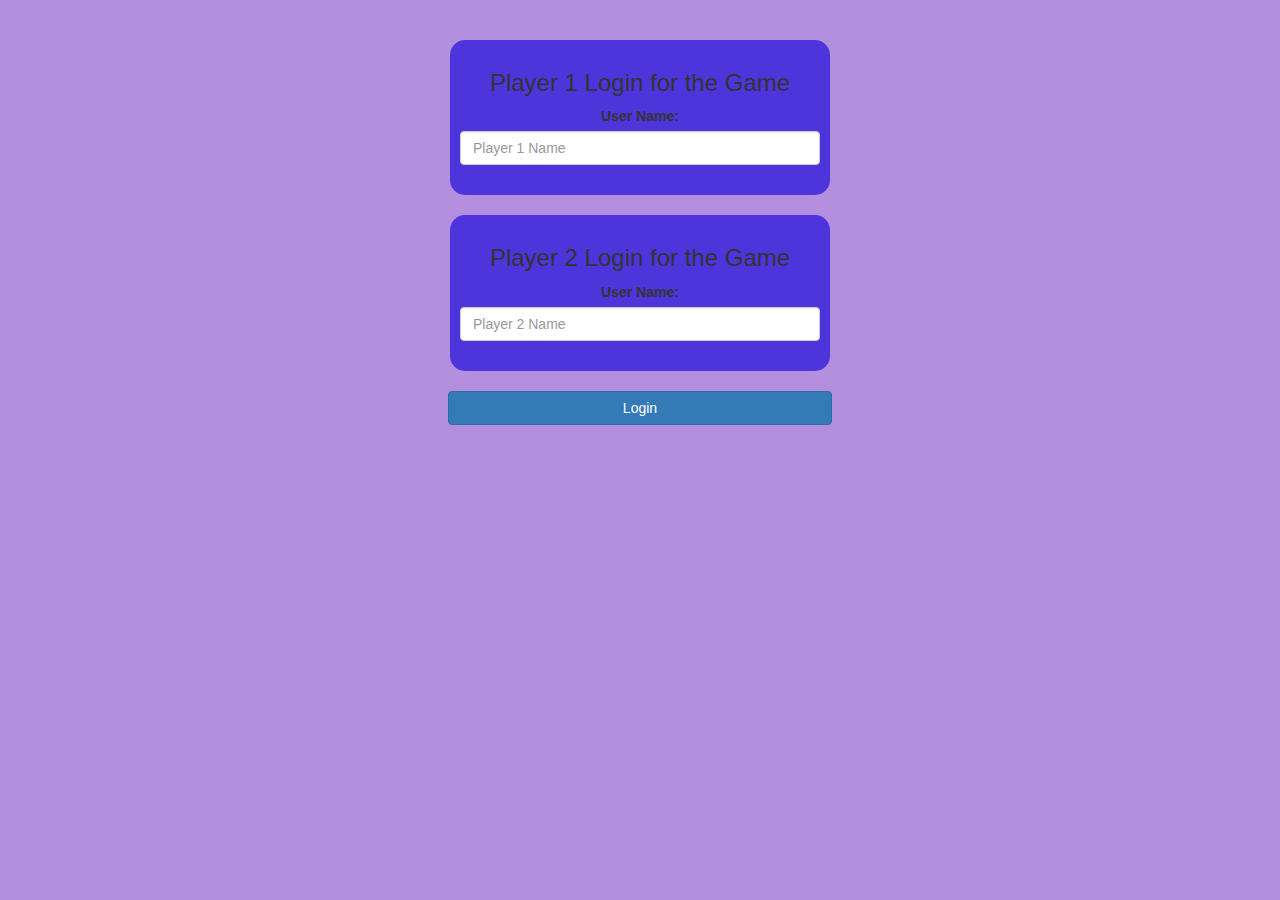
<file: index.html>
<!DOCTYPE HTML>
<html>
<head>
	<title>Game</title>

<meta name="viewport" content="width=device-width, initial-scale=1">
<link rel="stylesheet" href="https://maxcdn.bootstrapcdn.com/bootstrap/3.4.0/css/bootstrap.min.css">
<script src="https://ajax.googleapis.com/ajax/libs/jquery/3.4.1/jquery.min.js"></script>
<script src="https://maxcdn.bootstrapcdn.com/bootstrap/3.4.0/js/bootstrap.min.js"></script>

<link rel="stylesheet" type="text/css" href="game.css">

<script src="login.js"></script>
</head>
<body>
	<div class="container">
		<center>
			<br>
			<br>
<div class="col-lg-4 col-sm-8 col-xs-11 login_div1">
<h3>Player 1 Login for the Game</h3>
<label>User Name: </label>
<input type="text" id="player1_name_input" class="form-control" placeholder="Player 1 Name">
<br>
</div>
<br>
<div class="col-lg-4 col-sm-8 col-xs-11 login_div2">
	<h3>Player 2 Login for the Game</h3>
	<label>User Name: </label>
	<input type="text" id="player2_name_input" class="form-control" placeholder="Player 2 Name">
	<br>
	</div>
   </center>
</div>
<br>
<button style="width: 30%" class="btn btn-primary" onclick="addUser()">Login</button>
</body>
</html>
</file>
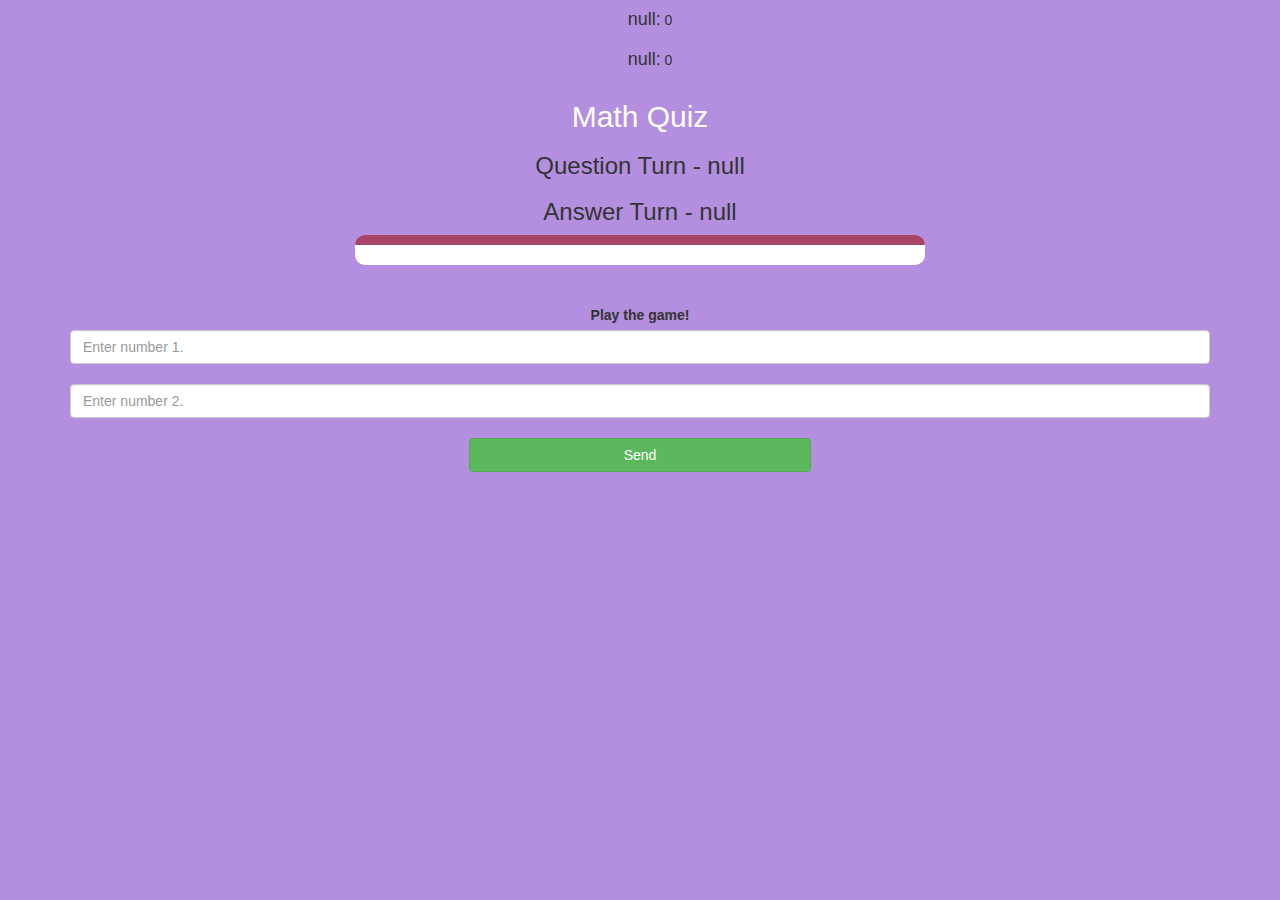
<file: game.html>
<html>
<head>
	<title>Game</title>

<meta name="viewport" content="width=device-width, initial-scale=1">
<link rel="stylesheet" href="https://maxcdn.bootstrapcdn.com/bootstrap/3.4.0/css/bootstrap.min.css">
<script src="https://ajax.googleapis.com/ajax/libs/jquery/3.4.1/jquery.min.js"></script>
<script src="https://maxcdn.bootstrapcdn.com/bootstrap/3.4.0/js/bootstrap.min.js"></script>

<link rel="stylesheet" type="text/css" href="game.css">
</head>
<body>
	<h4 id="player1_name"></h4> <span id="player1_score"></span>
	<br>
	<h4 id="player2_name"></h4> <span id="player2_score"></span>
<div class="container">
	<center>
		<h2 style="color: white;">Math Quiz</h2>
<h3 id="player_question"></h3>
<h3 id="player_answer"></h3>
<div id="output" class="col-lg-6"></div>
		<br>
		<br>

		<label>Play the game! <b style="color: red"></b></label>
<input type="Number" id="number1" class="form-control" placeholder="Enter number 1.">
<br>
<input type="Number" id="number2" class="form-control" placeholder="Enter number 2.">
		<br>
<button onclick="send()" class="btn btn-success" style="width:30%">Send</button>
	</center>
</div>

<script src="gamepage.js"></script>
</body>
</html>
</file>
<file: game.css>
body
{
	background: rgb(180, 143, 223);
	text-align: center;
}

	.login_div1 , .login_div2
	{
		background: rgb(78, 53, 219);
		padding: 10px;
		float: none;
		border-radius: 15px;
	}


#player1_name , #player2_name
{
	display: inline-block;
	margin-left: 20px;
}
#word
{
	width: 60%;
}
#word_display
{
	letter-spacing: 5px;
}
#output
{
background: white;
border-radius: 10px;
border-top: 10px solid #AA4465;
padding: 10px;
float: none;
text-align: center;
}
</file>
